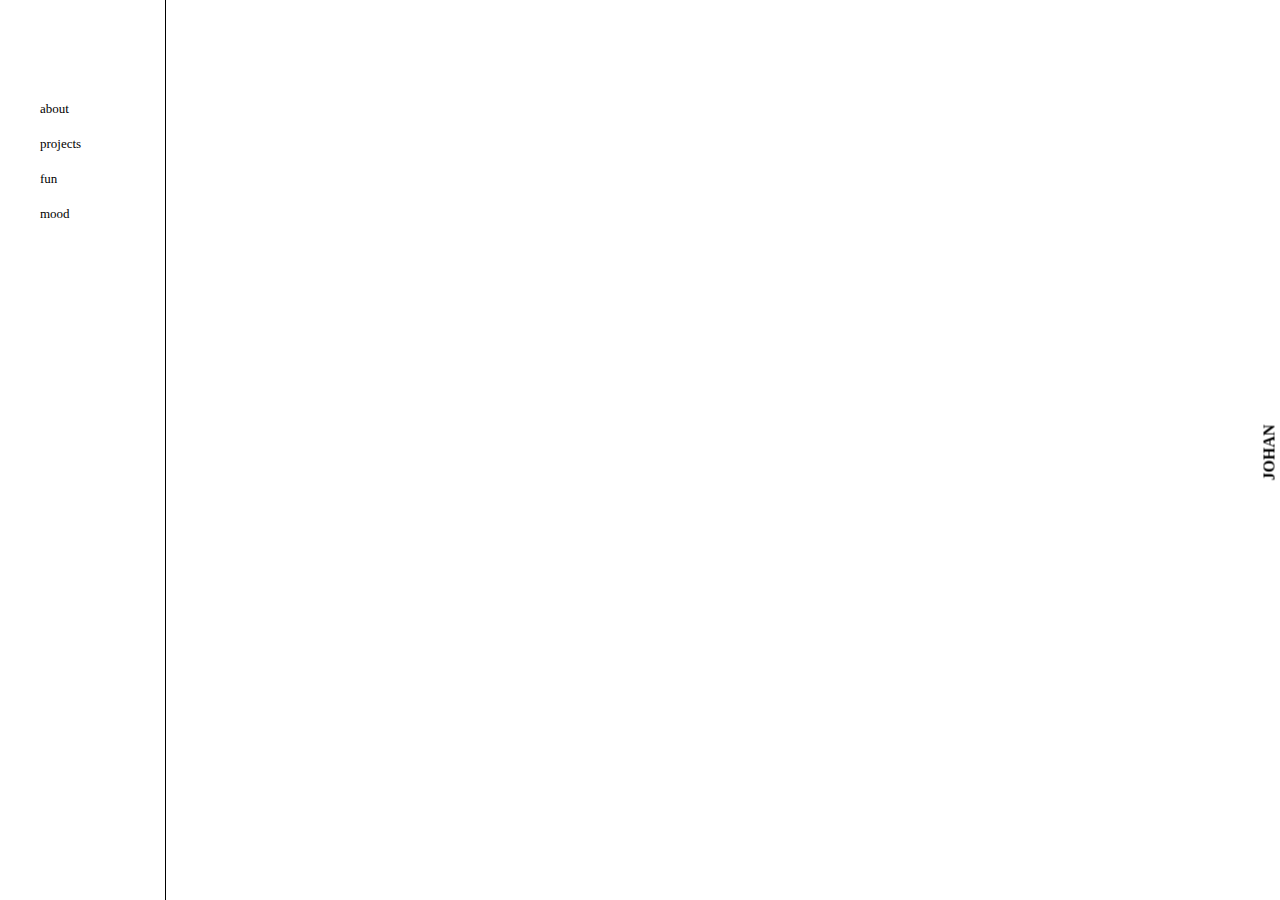
<file: index.html>
<!DOCTYPE html>
<html lang="da">

<head>
    <meta charset="utf-8">
    <meta name="viewport" content="width=device-width, initial-scale=1.0">
    <title>it's really me</title>
    <link rel="stylesheet" href="style.css">
</head>

<body>
    <main id="grid">
        <header id="pageHeader"></header>
        <nav id="mainNav">
            <div id="menuToggle">
                <input type="checkbox" />
                <span></span>
                <span></span>
                <span></span>
                <ul id="menu">
                    <a href="#">
                        <li>about</li>
                    </a>
                    <a href="#">
                        <li>projects</li>
                    </a>
                    <a href="#">
                        <li>fun</li>
                    </a>
                    <a href="mood.html">
                        <li>mood</li>
                    </a>
                </ul>
            </div>
        </nav>
        <nav id="subNav">
            <ul>
                <a href="#">
                    <li>About</li>
                </a>
                <a href="#">
                    <li>Projects</li>
                </a>
                <a href="#">
                    <li>Fun</li>
                </a>
                <a href="mood.html">
                    <li>Mood</li>
                </a></ul>
        </nav>

        <article id="mainArticle">

        </article>
        <div id="toTop">
            <div class="navn">
                <a href="forside.html">
                    <h1>JOHAN</h1>
                </a>
            </div>
        </div>
        <!--        <footer id="pageFooter">Footer</footer>-->
    </main>

    <script src="script.js"></script>
</body></html>
</file>
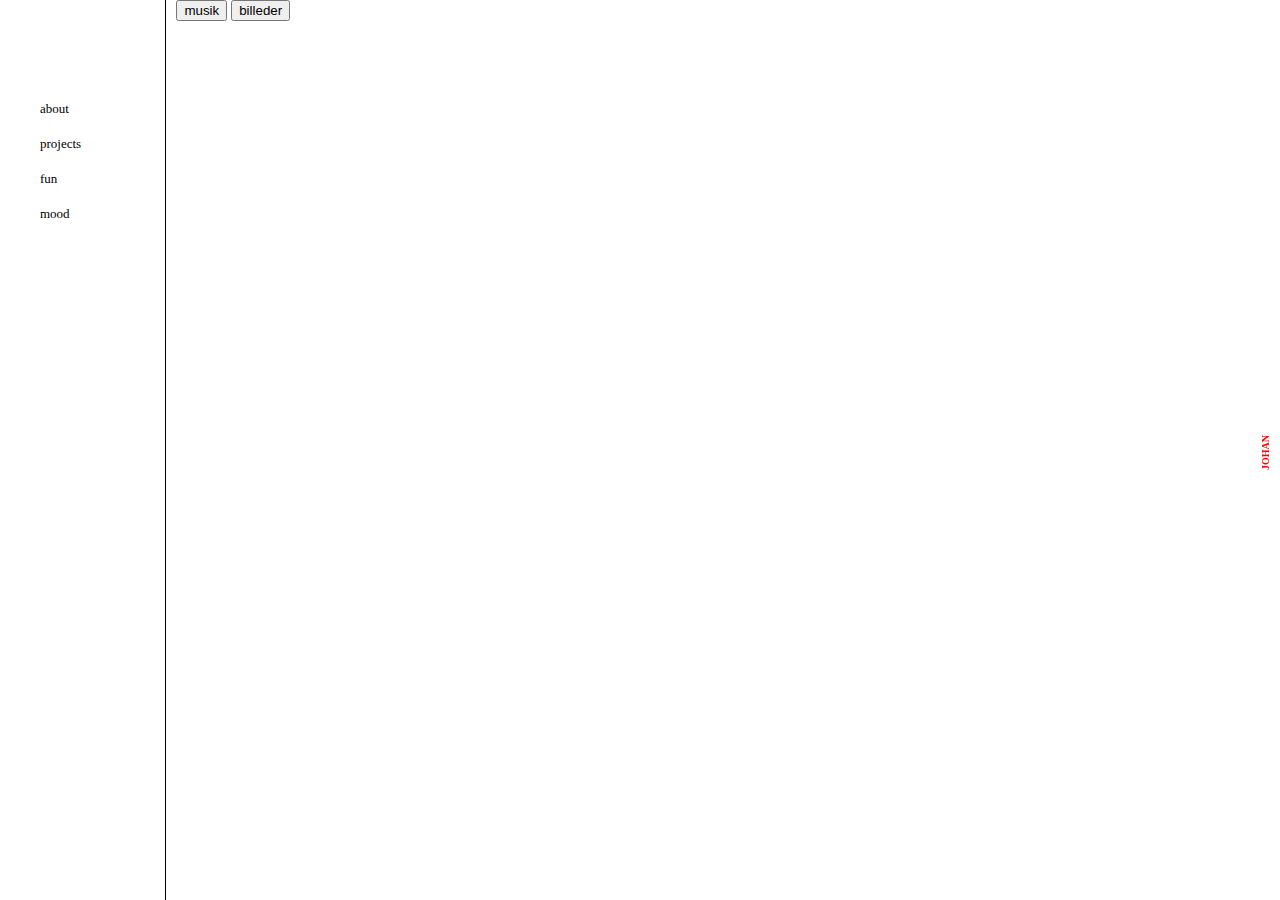
<file: mood.html>
<!DOCTYPE html>
<html lang="da">

<head>
    <meta charset="utf-8">
    <meta name="viewport" content="width=device-width, initial-scale=1.0">
    <title>it's really me</title>
    <link rel="stylesheet" href="style.css">
</head>
<header id="pageHeader"></header>

<body>
    <main id="grid">
        <nav id="mainNav">

            <div id="menuToggle">
                <input type="checkbox" />
                <span></span>
                <span></span>
                <span></span>
                <ul id="menu">
                    <a href="about.html">
                        <li>about</li>
                    </a>
                    <a href="#">
                        <li>projects</li>
                    </a>
                    <a href="#">
                        <li>fun</li>
                    </a>
                    <a href="#">
                        <li>mood</li>
                    </a>
                </ul>
            </div>
        </nav>
        <nav id="subNav">
            <ul>
                <a href="about.html">
                    <li>About</li>
                </a>
                <a href="#">
                    <li>Projects</li>
                </a>
                <a href="#">
                    <li>Fun</li>
                </a>
                <a href="#">
                    <li>Mood</li>
                </a></ul>
        </nav>

        <header>
            <div class="head">
                <button class="filter valgt" data-kat="music">musik</button>
                <button class="filter" data-kat="pic">billeder</button>
            </div>
        </header>
        <!--
        <nav>
                    <button class="filter valgt" data-kat="alle">ALLE</button>
            <button class="filter valgt" data-kat="music">musik</button>
            <button class="filter" data-kat="pic">billeder</button>
        </nav>
-->
        <template id="template">
            <article id="moodArticle">
                <img src="" alt="">
                <div id="iframe"></div>
            </article>
        </template>
        <section id="liste"></section>
        <div id="toTop">
            <div class="navn">
                <a href="landingpage.html">
                    <h2>JOHAN</h2>
                </a>
            </div>
        </div>
        <footer></footer>


    </main>

    <script src="script.js"></script>
</body>

</html>
</file>
<file: style.css>
/******** 1. GENERELLE INDSTILLINGER ********/

* {
    box-sizing: border-box;
}

html {}

body {
    margin: 0;
    padding: 0;
    height: 100%;

}



/**********BURGERMENU***********/
a {
    text-decoration: none;
    color: #000;
    transition: color 0.3s ease;
}

a:hover {
    color: #000;
}

#menuToggle {
    display: block;
    position: relative;
    top: 50px;
    left: 50px;
    z-index: 1;
}

#menuToggle input {
    display: block;
    width: 40px;
    height: 32px;
    position: absolute;
    top: -7px;
    left: -5px;
    cursor: pointer;
    opacity: 0;
    z-index: 2;
}

/*
 * Just a quick hamburger
 */
#menuToggle span {
    display: block;
    width: 33px;
    height: 4px;
    margin-bottom: 5px;
    position: relative;
    background: #000;
    border-radius: 3px;
    z-index: 1;
    transform-origin: 4px 0px;
    transition: transform 0.5s cubic-bezier(0.77, 0.2, 0.05, 1.0),
        background 0.5s cubic-bezier(0.77, 0.2, 0.05, 1.0),
        opacity 0.55s ease;
}

#menuToggle span:first-child {
    transform-origin: 0% 0%;
}

#menuToggle span:nth-last-child(2) {
    transform-origin: 0% 100%;
}

/*
 * Transform all the slices of hamburger
 * into a crossmark.
 */
#menuToggle input:checked ~ span {
    opacity: 1;
    transform: rotate(45deg) translate(-2px, -1px);
    background: #232323;
}

/*
 * But let's hide the middle one.
 */
#menuToggle input:checked ~ span:nth-last-child(3) {
    opacity: 0;
    transform: rotate(0deg) scale(0.2, 0.2);
}

/*
 * Ohyeah and the last one should go the other direction
 */
#menuToggle input:checked ~ span:nth-last-child(2) {
    transform: rotate(-45deg) translate(0, -1px);
}

/*
 * Make this absolute positioned
 * at the top left of the screen
 */
#menu {
    position: absolute;
    width: 150px;
    margin: -100px 0 0 -50px;
    padding: 50px;
    padding-top: 125px;
    background: none;
    list-style-type: none;
    transform-origin: 0% 0%;
    transform: translate(-100%, 0);
    transition: transform 0.5s cubic-bezier(0.77, 0.2, 0.05, 1.0);
}

#menu li {
    padding: 10px 0;
    font-size: 15px;
}

/*
 * And let's slide it in from the left
 */
#menuToggle input:checked ~ ul {
    transform: none;
}

/******grid*********/

#liste {
    display: grid;
    grid-gap: 5px;
    grid-row-gap: 0px;
    grid-template-columns: 1fr;
    padding: 0 auto;
}

#grid {
    display: grid;

    grid-template-areas:
        "nav header ads"
        "nav article ads"
        "nav article ads"
        "nav article ads"
        "nav article ads";
    grid-template-rows: 80px 1fr 1fr;
    grid-template-columns: 5% 1fr 5%;
    grid-row-gap: 10px;
    height: 100vh;
}

#pageHeader {
    grid-area: header;
}

#pageFooter {
    grid-area: footer;
}

#mainArticle,
#template,
#liste {
    grid-area: article;
}

#subNav,
#mainNav {
    grid-area: nav;
}

#toTop {
    grid-area: ads;
}

/*About.html*/
/*Selve rulleteksten deco*/
.scrollingtext a {
    font-family: sans-serif;
    font-size: 3rem;
    display: flex;
    color: #0000ff;
    z-index: -1;
}

/*Hover CV tekst*/
.scrollingtext a:hover {
    color: black;
}

.omMain {
    position: relative;
}

.om {
    position: absolute;
    top: 15%;
    right: 30%;
}

.om img {
    width: 100%;
    max-width: 500px;
    max-height: 500px;
}

.om p {

    font-size: 10rem;
    margin: 0 auto;
    font-family: sans-serif;
}

/*******styling**********/

#subNav {
    background-color: white;
    border-right: 1px solid black;
    padding-top: 75px;
    display: none;
}

#subNav a {
    line-height: 30px;
    text-decoration: none;
    list-style: none;
    line-height: 35px;
    font-size: 13px;
    text-transform: lowercase;
}

#toTop {
    position: relative;
    margin: 0;
}


.navn {
    transform: rotate(-90deg);
    height: 5px;
    position: fixed;
    right: 0%;
    top: 50%;
    padding-bottom: 0;
    margin-bottom: 0;


}

.navn h2 {
    cursor: pointer;
    text-decoration: none;
    color: red;
    margin: 0;
    font-size: 10px;
}



.indhold {
    margin: 0 10px 0 10px;
}

iframe {
    width: 100%;
    height: 100%;
    overflow: hidden;
    background: transparent;
    margin-left: 0;
}

.pageHeader {}

.btn_con {
    width: 100%;
    height: 100%;
    display: flex;
    justify-content: center;
}


.btn_con1 {
    margin-top: 70px;
    margin-left: 30px;
}

.btn_con2 {
    margin-top: 70px;
    margin-left: 30px;
}


/***MOOD***/

#liste img {
    width: 100%;
}


@media screen and (min-width: 900px) {
    #mainNav {
        display: none;
    }

    #subNav {
        display: block;
    }

    #grid {
        grid-template-areas:
            "nav header header"
            "nav article ads"
            "nav article ads";

        grid-template-rows: 80px 1fr 1fr;
        grid-template-columns: 13% 1fr 5%;
        grid-row-gap: 10px;
        grid-column-gap: 10px;
        height: 100vh;
    }


    .btn_con2 {
        margin-left: 0;
    }

    .navn h1 {
        font-size: 1rem;
    }

    #liste {
        grid-template-columns: repeat(2, 2fr);
    }

}
</file>
